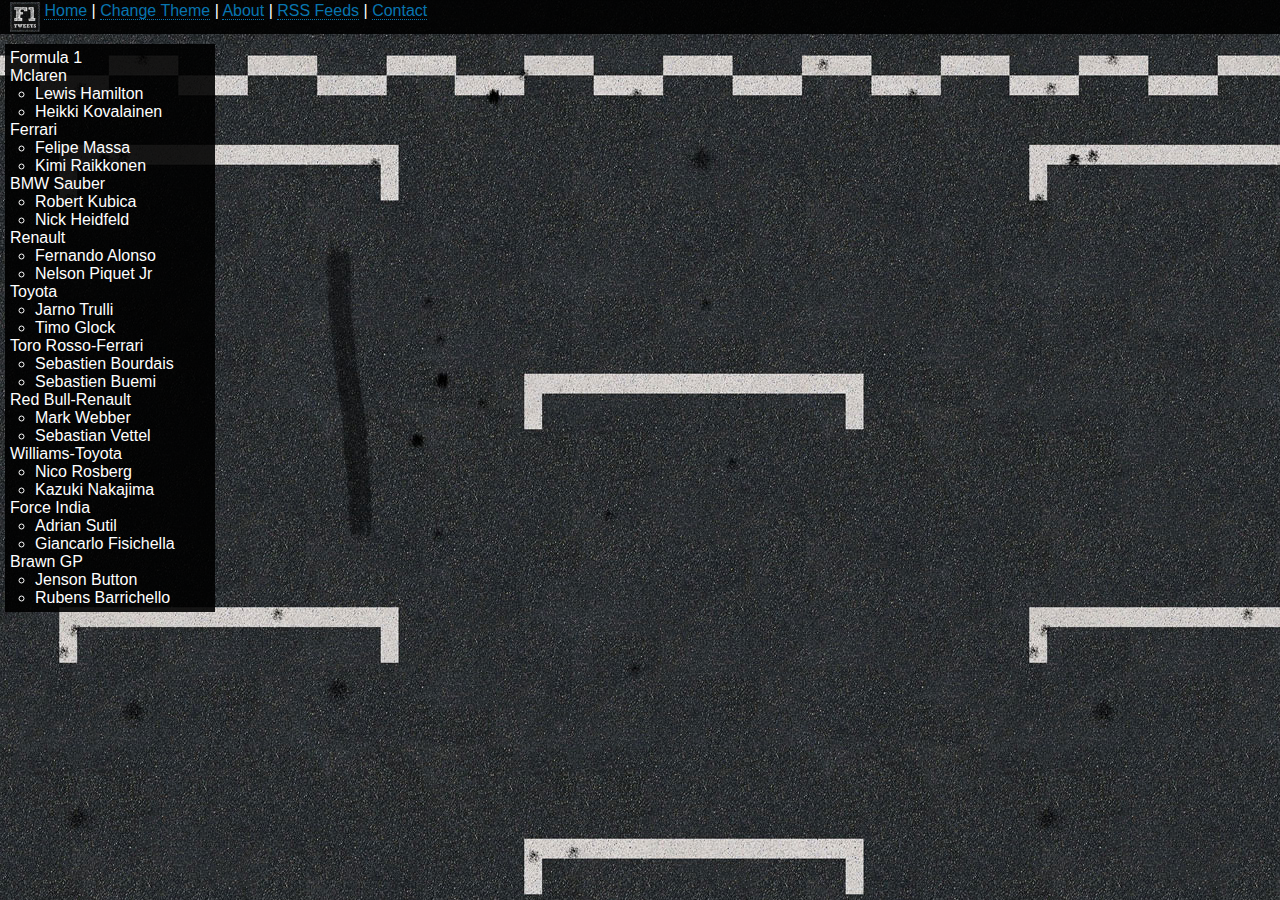
<file: index.html>
<!DOCTYPE html PUBLIC "-//W3C//DTD XHTML 1.0 Transitional//EN"
	"http://www.w3.org/TR/xhtml1/DTD/xhtml1-transitional.dtd">

<html xmlns="http://www.w3.org/1999/xhtml" xml:lang="en" lang="en">
<head>
	<meta http-equiv="Content-Type" content="text/html; charset=utf-8"/>

	<title>F1 Tweets - Follow F1 fans through the power of twitter</title>
	<link rel="stylesheet" href="css/style.css" type="text/css" media="screen" title="no title" charset="utf-8">
	<script type="text/javascript" charset="utf-8" src="js/jquery-1.3.2.min.js"></script>
	<script src="js/f1tweets.js" type="text/javascript" charset="utf-8"></script>
	<script src="js/fancyzoom.min.js" type="text/javascript" charset="utf-8"></script>
	<script type="text/javascript" charset="utf-8">
		$(document).ready(function() {
			
		$('#medium_box_link').fancyZoom({width:400, height:300});
			
			// Test code block to seperate later
		 
		
			$('#theme-lighter').live("click",function(){
				console.log("called");
				$('a').toggleClass("theme-lighter-a");
			});
			
			
		});
	</script>
<!--	<script type="text/javascript" charset="utf-8" src="js/f1tweets_minimized.js"></script> -->
	<meta name="verify-v1" content="zvrQGRzg8OEwd9O8T3ktleS/vvzJdyqITVYcUwXO5l4=" />	
	<meta name="keywords" content="Twitter, Formula 1 Racing, fans, follow, f1, racing, cars, leu, iamleu.com" />
	<meta name="description" content="A place for Formula 1 racing fans to see everyones views via the power of twitter search" />

</head>

<body>

	<div id="container">
		<div id="nav">

			<ul>
				<li><img src="images/f1avatar_normal.jpg" width="30" height="30" alt="F1avatar Normal" title="F1 Tweets" /></li>
				<!-- <li>F1 TWEETS</li> -->
				<li>&nbsp;</li>
				<li><a href="index.html">Home</a>&nbsp;</li>
				<li> | <a href="#medium_box" id="medium_box_link">Change Theme</a>&nbsp;</li>
				<li> | <a href="what-is-this-f1tweet-thing.html">About</a>&nbsp;</li>
				<li> | <a href="could-i-have-a-feed-for-this.html">RSS Feeds</a>&nbsp;</li>
				<li> | <a href="we-have-views-and-comments-to-make.html">Contact</a><li>
			</ul>
		</div>
		
		<div id="left-link">
			<ul id="driver-list">
				<li id="f1">Formula 1</li>
				
				<li id="mclaren">Mclaren</li>
					<ul>
					<li id="lewis">Lewis Hamilton</li>
					<li id="hekki">Heikki Kovalainen</li>
					</ul>
				
				<li id="ferrari">Ferrari</li>
				 <ul>
					<li id="felipe">Felipe Massa</li>
					<li id="kimi">Kimi Raikkonen</li>
				</ul>
				
				<li id="bmw">BMW Sauber</li>
				 <ul>
					<li id="robert">Robert Kubica</li> 
					<li id="nick">Nick Heidfeld</li>
				</ul>

				<li id="renault">Renault</li>
				 <ul>
					<li id="fernando">Fernando Alonso</li> 
					<li id="nelson">Nelson Piquet Jr</li>
				</ul>
				
				<li id="toyota">Toyota</li>
				 <ul>
					<li id="jarno">Jarno Trulli</li> 
					<li id="timo">Timo Glock</li>
				</ul>
				
				<li id="toro">Toro Rosso-Ferrari</li>
				 <ul>
					<li id="bourdais">Sebastien Bourdais</li> 
					<li id="buemi">Sebastien Buemi</li>
				</ul>
				
				<li id="redbull">Red Bull-Renault</li>
				 <ul>
					<li id="mark">Mark Webber</li> 
					<li id="vettel">Sebastian Vettel</li>
				</ul>
				
				<li id="williams">Williams-Toyota</li>
				 <ul>
					<li id="nico">Nico Rosberg</li> 
					<li id="kazuki">Kazuki Nakajima</li>
				</ul>
				
				<li id="force">Force India</li>
				 <ul>
					<li id="adrian">Adrian Sutil</li> 
					<li id="giancarlo">Giancarlo Fisichella</li>
				</ul>
				
				<li id="brawn">Brawn GP</li>
				 <ul>
					<li id="jenson">Jenson Button</li> 
					<li id="rubens">Rubens Barrichello</li>
				</ul>
				
			</ul>
		</div>
		
		<div id="tweet-feed">
		
			
		</div>
	</div>
	<!-- Theme Chooser -->
	<div id="medium_box">
		<h2>Change Your Theme</h2>
		<p>Not happy with the current theme, then feel free to choose another</p>
		
		<a href="#" id="theme-lighter">Lighter Theme</a>
	</div>
	<!-- User Voice Support Code -->
	<script type="text/javascript">
	var uservoiceJsHost = ("https:" == document.location.protocol) ? "https://uservoice.com" : "http://cdn.uservoice.com";
	document.write(unescape("%3Cscript src='" + uservoiceJsHost + "/javascripts/widgets/tab.js' type='text/javascript'%3E%3C/script%3E"))
	</script>
	<script type="text/javascript">
	UserVoice.Tab.show({ 
	  key: 'f1tweets',
	  host: 'f1tweets.uservoice.com', 
	  forum: 'general', 
	  alignment: 'right', /* 'left', 'right' */
	  background_color:'#06C', 
	  text_color: 'white', /* 'white', 'black' */
	  hover_color: '#f00',
	  lang: 'en' /* 'en', 'de', 'nl', 'es', 'fr' */
	})
	</script>
	<!-- Google Analytics -->
	<script type="text/javascript">
	var gaJsHost = (("https:" == document.location.protocol) ? "https://ssl." : "http://www.");
	document.write(unescape("%3Cscript src='" + gaJsHost + "google-analytics.com/ga.js' type='text/javascript'%3E%3C/script%3E"));
	</script>
	<script type="text/javascript">
	try {
	var pageTracker = _gat._getTracker("UA-2761196-5");
	pageTracker._trackPageview();
	} catch(err) {}</script>
</body>
</html>
</file>
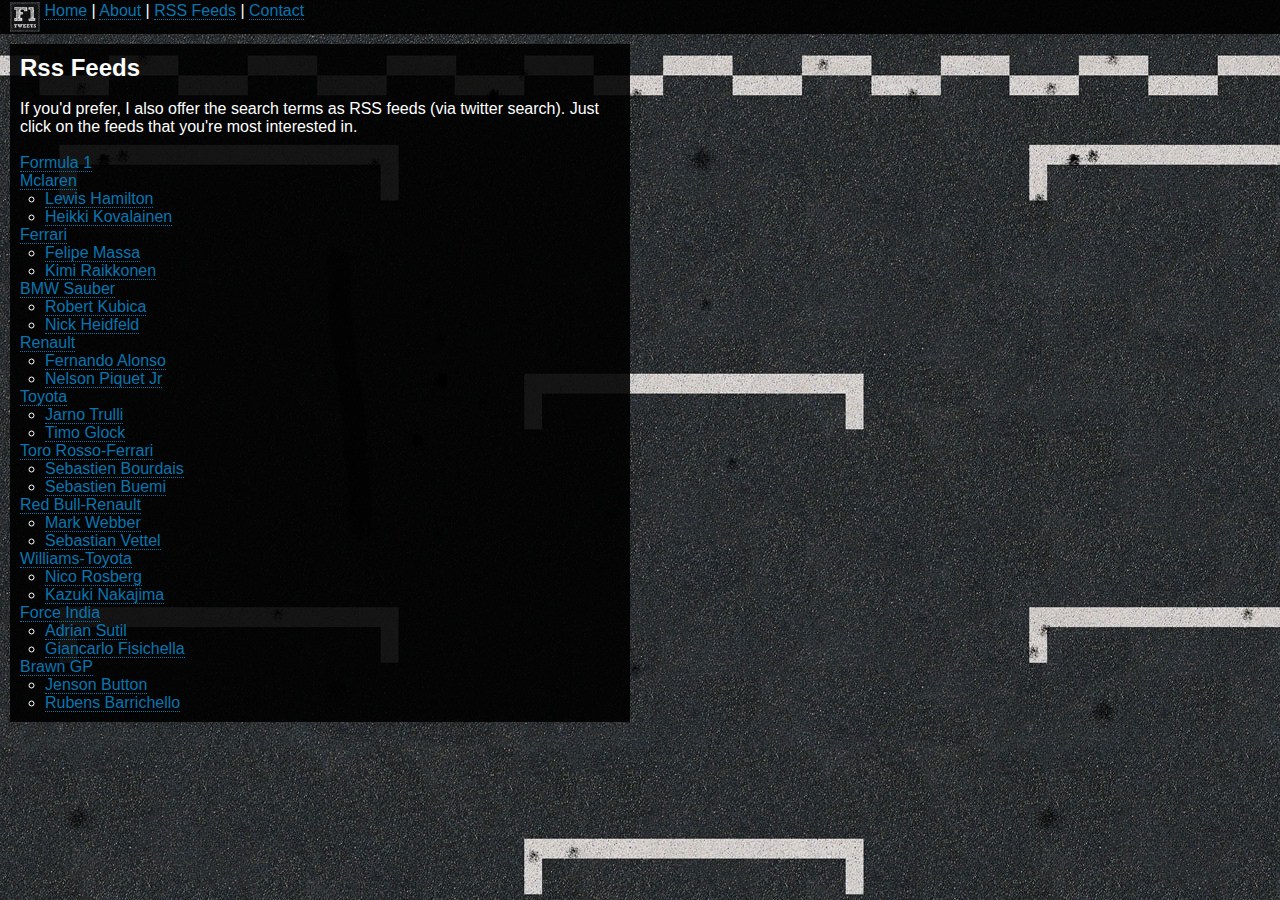
<file: could-i-have-a-feed-for-this.html>
<!DOCTYPE html PUBLIC "-//W3C//DTD XHTML 1.0 Transitional//EN"
	"http://www.w3.org/TR/xhtml1/DTD/xhtml1-transitional.dtd">

<html xmlns="http://www.w3.org/1999/xhtml" xml:lang="en" lang="en">
<head>
	<meta http-equiv="Content-Type" content="text/html; charset=utf-8"/>

	<title>F1 Tweets - Follow F1 fans through the power of twitter</title>
	<link rel="stylesheet" href="css/style.css" type="text/css" media="screen" title="no title" charset="utf-8">
	<meta name="keywords" content="Twitter, Formula 1 Racing, fans, follow, f1, racing, cars, leu, iamleu.com, RSS Feeds Formula 1, Lewis Hamilton" />
	<meta name="description" content="A place for Formula 1 racing fans to see everyones views via the power of twitter search" />

</head>

<body>

	<div id="container">
		<div id="nav">
			<ul>
				<li><img src="images/f1avatar_normal.jpg" width="30" height="30" alt="F1avatar Normal" title="F1 Tweets" /></li>
				<!-- <li>F1 TWEETS</li> -->
				<li>&nbsp;</li>
				<li><a href="index.html">Home</a>&nbsp;</li>
				<li> | <a href="what-is-this-f1tweet-thing.html">About</a>&nbsp;</li>
				<li> | <a href="could-i-have-a-feed-for-this.html">RSS Feeds</a>&nbsp;</li>
				<li> | <a href="we-have-views-and-comments-to-make.html">Contact</a><li>
			</ul>
		</div>
		
		
		
		<div id="info-box">
		
			<h2>Rss Feeds</h2>
			<br />
			
			<p>If you'd prefer, I also offer the search terms as RSS feeds (via twitter search). Just click on the feeds that you're most interested in.</p>
			<br />
			
				<ul id="driver-list">
					<li id="f1"><a href="http://search.twitter.com/search.atom?q=%23F1+OR+%23Formula1">Formula 1</a></li>

					<li id="mclaren"><a href="http://search.twitter.com/search.atom?q=Mclaren">Mclaren</a></li>
						<ul>
						<li id="lewis"><a href="http://search.twitter.com/search.atom?q=Lewis+Hamilton+OR+Hamilton">Lewis Hamilton</a></li>
						<li id="hekki"><a href="http://search.twitter.com/search.atom?q=Heikki+Kovalainen+OR+Kovalainen">Heikki Kovalainen</a></li>
						</ul>

					<li id="ferrari"><a href="http://search.twitter.com/search.atom?q=Ferrari">Ferrari</a></li>
					 <ul>
						<li id="felipe"><a href="http://search.twitter.com/search.atom?q=Felipe+Massa+OR+Massa">Felipe Massa</a></li>
						<li id="kimi"><a href="http://search.twitter.com/search.atom?q=Kimi+Raikkonen+OR+Raikkonen">Kimi Raikkonen</a></li>
					</ul>

					<li id="bmw"><a href="http://search.twitter.com/search.atom?q=BMW+Sauber+OR+Sauber">BMW Sauber</a></li>
					 <ul>
						<li id="robert"><a href="http://search.twitter.com/search.atom?q=Robert+Kubica+OR+Kubica">Robert Kubica</a></li> 
						<li id="nick"><a href="http://search.twitter.com/search.atom?q=Nick+Heidfeld+OR+Heidfeld">Nick Heidfeld</a></li>
					</ul>

					<li id="renault"><a href="http://search.twitter.com/search.atom?q=Renault">Renault</a></li>
					 <ul>
						<li id="fernando"><a href="http://search.twitter.com/search.atom?q=Fernando+Alonso+OR+Alonso">Fernando Alonso</a></li> 
						<li id="nelson"><a href="http://search.twitter.com/search.atom?q=Nelson+Piquet+Jr+OR+Piquet">Nelson Piquet Jr</a></li>
					</ul>

					<li id="toyota"><a href="http://search.twitter.com/search.atom?q=Toyota">Toyota</a></li>
					 <ul>
						<li id="jarno"><a href="http://search.twitter.com/search.atom?q=Jarno+Trulli+OR+Trulli">Jarno Trulli</a></li> 
						<li id="timo"><a href="http://search.twitter.com/search.atom?q=Timo+Glock+OR+Glock">Timo Glock</a></li>
					</ul>

					<li id="toro"><a href="http://search.twitter.com/search.atom?q=Toro+Rosso-Ferrari+OR+Toro+Rosso">Toro Rosso-Ferrari</a></li>
					 <ul>
						<li id="bourdais"><a href="http://search.twitter.com/search.atom?q=Sebastien+Bourdais+OR+Bourdais">Sebastien Bourdais</a></li> 
						<li id="buemi"><a href="http://search.twitter.com/search.atom?q=Sebastien+Buemi+OR+Buemi">Sebastien Buemi</a></li>
					</ul>

					<li id="redbull"><a href="http://search.twitter.com/search.atom?q=Red+Bull-Renault+OR+Red+Bull">Red Bull-Renault</a></li>
					 <ul>
						<li id="mark"><a href="http://search.twitter.com/search.atom?q=Mark+Webber+OR+Webber">Mark Webber</a></li> 
						<li id="vettel"><a href="http://search.twitter.com/search.atom?q=Sebastian+Vettel+OR+Vettel">Sebastian Vettel</a></li>
					</ul>

					<li id="williams"><a href="http://search.twitter.com/search.atom?q=Williams-Toyota+OR+Williams">Williams-Toyota</a></li>
					 <ul>
						<li id="nico"><a href="http://search.twitter.com/search.atom?q=Nico+Rosberg+OR+Rosberg">Nico Rosberg</a></li> 
						<li id="kazuki"><a href="http://search.twitter.com/search.atom?q=Kazuki+Nakajima+OR+Nakajima">Kazuki Nakajima</a></li>
					</ul>

					<li id="force"><a href="http://search.twitter.com/search.atom?q=Force+India">Force India</a></li>
					 <ul>
						<li id="adrian"><a href="http://search.twitter.com/search.atom?q=Adrian+Sutil+or+Sutil">Adrian Sutil</a></li> 
						<li id="giancarlo"><a href="http://search.twitter.com/search.atom?q=Giancarlo+Fisichella+OR+Fisichella">Giancarlo Fisichella</a></li>
					</ul>

					<li id="brawn"><a href="http://search.twitter.com/search.atom?q=Brawn+GP">Brawn GP</a></li>
					 <ul>
						<li id="jenson"><a href="http://search.twitter.com/search.atom?q=Jenson+Button+OR+Button">Jenson Button</a></li> 
						<li id="rubens"><a href="http://search.twitter.com/search.atom?q=Rubens+Barrichello+OR+Barrichello">Rubens Barrichello</a></li>
					</ul>

				</ul>


			
		</div>
	</div>
	<!-- User Voice Support Code -->
	<script type="text/javascript">
	var uservoiceJsHost = ("https:" == document.location.protocol) ? "https://uservoice.com" : "http://cdn.uservoice.com";
	document.write(unescape("%3Cscript src='" + uservoiceJsHost + "/javascripts/widgets/tab.js' type='text/javascript'%3E%3C/script%3E"))
	</script>
	<script type="text/javascript">
	UserVoice.Tab.show({ 
	  key: 'f1tweets',
	  host: 'f1tweets.uservoice.com', 
	  forum: 'general', 
	  alignment: 'right', /* 'left', 'right' */
	  background_color:'#06C', 
	  text_color: 'white', /* 'white', 'black' */
	  hover_color: '#f00',
	  lang: 'en' /* 'en', 'de', 'nl', 'es', 'fr' */
	})
	</script>
	<!-- Google Analytics -->
	<script type="text/javascript">
	var gaJsHost = (("https:" == document.location.protocol) ? "https://ssl." : "http://www.");
	document.write(unescape("%3Cscript src='" + gaJsHost + "google-analytics.com/ga.js' type='text/javascript'%3E%3C/script%3E"));
	</script>
	<script type="text/javascript">
	try {
	var pageTracker = _gat._getTracker("UA-2761196-5");
	pageTracker._trackPageview();
	} catch(err) {}</script>
</body>
</html>
</file>
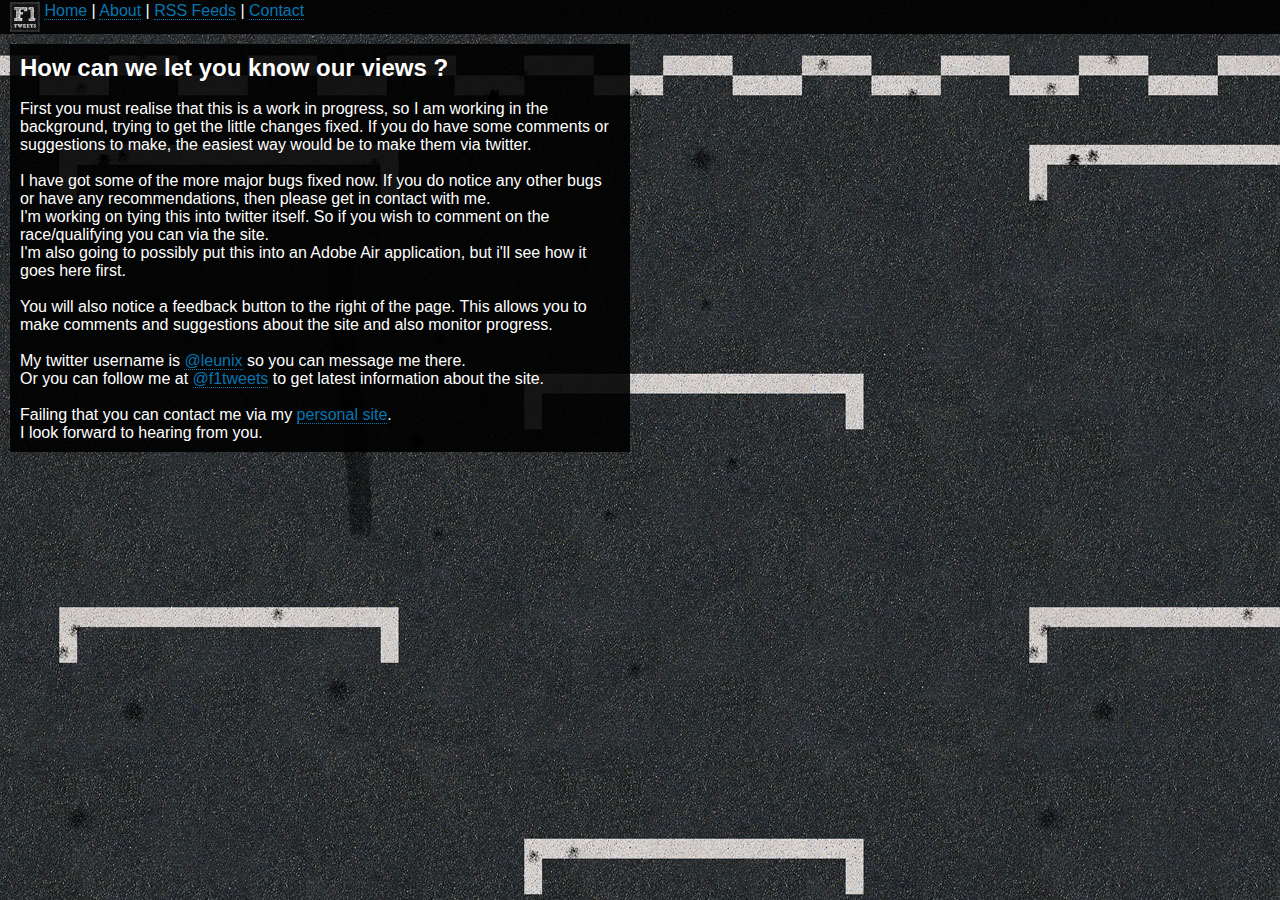
<file: we-have-views-and-comments-to-make.html>
<!DOCTYPE html PUBLIC "-//W3C//DTD XHTML 1.0 Transitional//EN"
	"http://www.w3.org/TR/xhtml1/DTD/xhtml1-transitional.dtd">

<html xmlns="http://www.w3.org/1999/xhtml" xml:lang="en" lang="en">
<head>
	<meta http-equiv="Content-Type" content="text/html; charset=utf-8"/>

	<title>F1 Tweets - Follow F1 fans through the power of twitter</title>
	<link rel="stylesheet" href="css/style.css" type="text/css" media="screen" title="no title" charset="utf-8">
	<meta name="keywords" content="Twitter, Formula 1 Racing, fans, follow, f1, racing, cars, leu, iamleu.com" />
	<meta name="description" content="A place for Formula 1 racing fans to see everyones views via the power of twitter search" />

</head>

<body>

	<div id="container">
		<div id="nav">
			<ul>
				<li><img src="images/f1avatar_normal.jpg" width="30" height="30" alt="F1avatar Normal" title="F1 Tweets" /></li>
				<!-- <li>F1 TWEETS</li> -->
				<li>&nbsp;</li>
				<li><a href="index.html">Home</a>&nbsp;</li>
				<li> | <a href="what-is-this-f1tweet-thing.html">About</a>&nbsp;</li>
				<li> | <a href="could-i-have-a-feed-for-this.html">RSS Feeds</a>&nbsp;</li>
				<li> | <a href="we-have-views-and-comments-to-make.html">Contact</a><li>
			</ul>
		</div>
		
		
		
		<div id="info-box">
		
			<h2>How can we let you know our views ?</h2>
			<br />
			
			<p>First you must realise that this is a work in progress, so I am working in the background, trying to get the little changes fixed. If you do have some comments or suggestions to make, the easiest way would be to make them via twitter.</p>
			<br />
			
			<p>I have got some of the more major bugs fixed now. If you do notice any other bugs or have any recommendations, then please get in contact with me.</p>
			
			<p>I'm working on tying this into twitter itself. So if you wish to comment on the race/qualifying you can via the site.</p>
			
			<p>I'm also going to possibly put this into an Adobe Air application, but i'll see how it goes here first.</p>
			<br />
			
			<p>You will also notice a feedback button to the right of the page. This allows you to make comments and suggestions about the site and also monitor progress.</p><br />
			
			
			<p>My twitter username is <a href="http://twitter.com/leunix">@leunix</a> so you can message me there.</p>
			<p>Or you can follow me at <a href="http://twitter.com/f1tweets">@f1tweets</a> to get latest information about the site.</p>
			
			<br />
			
			<p>Failing that you can contact me via my <a href="http://iamleu.com/hey_leu.php">personal site</a>. <br />I look forward to hearing from you.</p>

			
		</div>
	</div>
	<!-- User Voice Support Code -->
	<script type="text/javascript">
	var uservoiceJsHost = ("https:" == document.location.protocol) ? "https://uservoice.com" : "http://cdn.uservoice.com";
	document.write(unescape("%3Cscript src='" + uservoiceJsHost + "/javascripts/widgets/tab.js' type='text/javascript'%3E%3C/script%3E"))
	</script>
	<script type="text/javascript">
	UserVoice.Tab.show({ 
	  key: 'f1tweets',
	  host: 'f1tweets.uservoice.com', 
	  forum: 'general', 
	  alignment: 'right', /* 'left', 'right' */
	  background_color:'#06C', 
	  text_color: 'white', /* 'white', 'black' */
	  hover_color: '#f00',
	  lang: 'en' /* 'en', 'de', 'nl', 'es', 'fr' */
	})
	</script>
	<!-- Google Analytics -->
	<script type="text/javascript">
	var gaJsHost = (("https:" == document.location.protocol) ? "https://ssl." : "http://www.");
	document.write(unescape("%3Cscript src='" + gaJsHost + "google-analytics.com/ga.js' type='text/javascript'%3E%3C/script%3E"));
	</script>
	<script type="text/javascript">
	try {
	var pageTracker = _gat._getTracker("UA-2761196-5");
	pageTracker._trackPageview();
	} catch(err) {}</script>
</body>
</html>
</file>
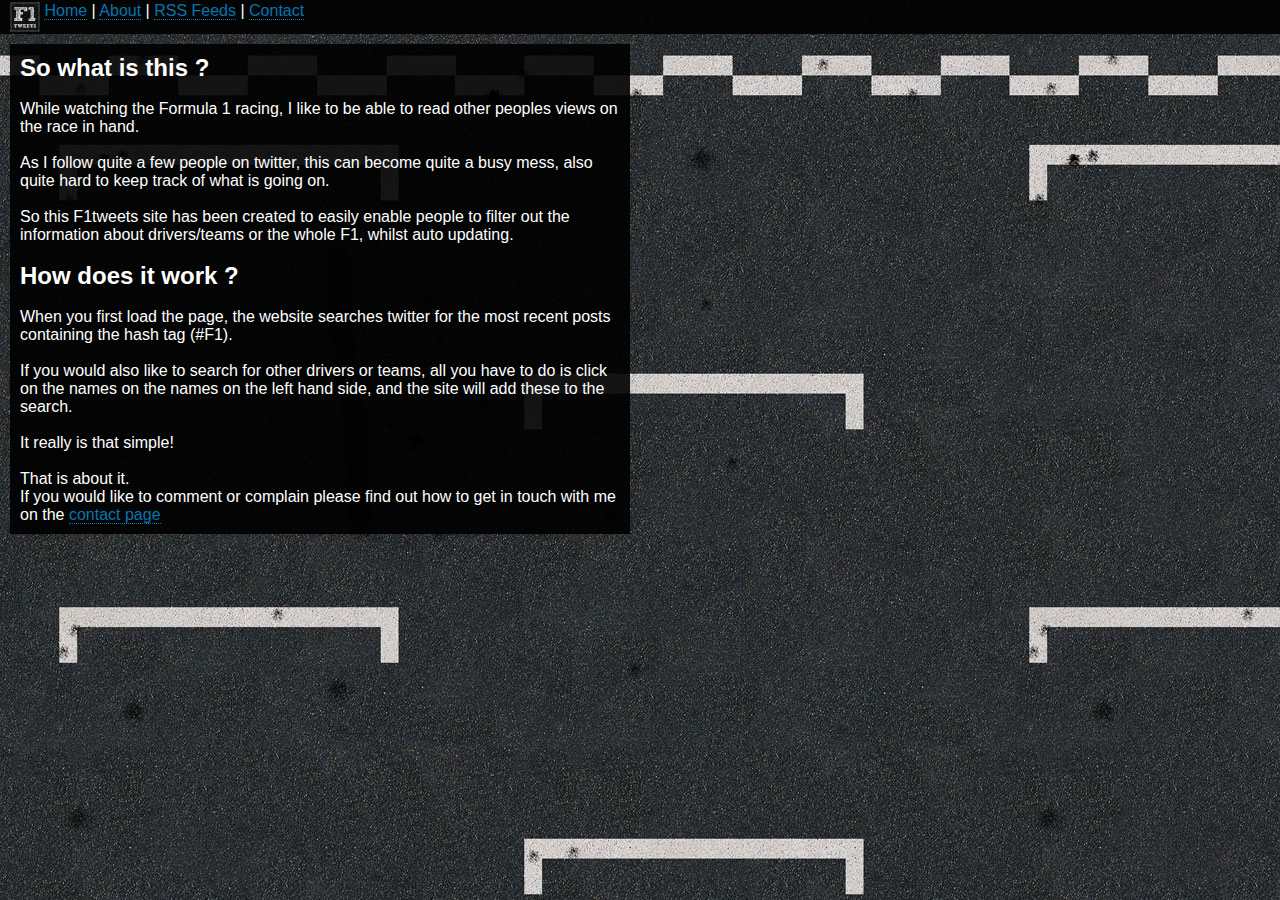
<file: what-is-this-f1tweet-thing.html>
<!DOCTYPE html PUBLIC "-//W3C//DTD XHTML 1.0 Transitional//EN"
	"http://www.w3.org/TR/xhtml1/DTD/xhtml1-transitional.dtd">

<html xmlns="http://www.w3.org/1999/xhtml" xml:lang="en" lang="en">
<head>
	<meta http-equiv="Content-Type" content="text/html; charset=utf-8"/>

	<title>F1 Tweets - Follow F1 fans through the power of twitter</title>
	<link rel="stylesheet" href="css/style.css" type="text/css" media="screen" title="no title" charset="utf-8">
	<meta name="keywords" content="Twitter, Formula 1 Racing, fans, follow, f1, racing, cars, leu, iamleu.com" />
	<meta name="description" content="A place for Formula 1 racing fans to see everyones views via the power of twitter search" />

</head>

<body>

	<div id="container">
		<div id="nav">
			<ul>
				<li><img src="images/f1avatar_normal.jpg" width="30" height="30" alt="F1avatar Normal" title="F1 Tweets" /></li>
				<!-- <li>F1 TWEETS</li> -->
				<li>&nbsp;</li>
				<li><a href="index.html">Home</a>&nbsp;</li>
				<li> | <a href="what-is-this-f1tweet-thing.html">About</a>&nbsp;</li>
				<li> | <a href="could-i-have-a-feed-for-this.html">RSS Feeds</a>&nbsp;</li>
				<li> | <a href="we-have-views-and-comments-to-make.html">Contact</a><li>
			</ul>
		</div>
		
		
		
		<div id="info-box">
		
			<h2>So what is this ?</h2>
			<br />
			
			<p>While watching the Formula 1 racing, I like to be able to read other peoples views on the race in hand.</p>
			<br />
			
			<p>As I follow quite a few people on twitter, this can become quite a busy mess, also quite hard to keep track of what is going on.</p>
			<br />
			<p>So this F1tweets site has been created to easily enable people to filter out the information about drivers/teams or the whole F1, whilst auto updating.</p>
			<br />
			
			<h2>How does it work ?</h2><br />
			
			<p>When you first load the page, the website searches twitter for the most recent posts containing the hash tag (#F1).</p><br />
			
			<p>If you would also like to search for other drivers or teams, all you have to do is click on the names on the names on the left hand side, and the site will add these to the search.</p><br />
			
			<p>It really is that simple!</p><br />
			
			
			<p>That is about it. <br />If you would like to comment or complain please find out how to get in touch with me on the <a href="we-have-views-and-comments-to-make.html">contact page</a></p>
			
		</div>
	</div>
	<!-- User Voice Support Code -->
	<script type="text/javascript">
	var uservoiceJsHost = ("https:" == document.location.protocol) ? "https://uservoice.com" : "http://cdn.uservoice.com";
	document.write(unescape("%3Cscript src='" + uservoiceJsHost + "/javascripts/widgets/tab.js' type='text/javascript'%3E%3C/script%3E"))
	</script>
	<script type="text/javascript">
	UserVoice.Tab.show({ 
	  key: 'f1tweets',
	  host: 'f1tweets.uservoice.com', 
	  forum: 'general', 
	  alignment: 'right', /* 'left', 'right' */
	  background_color:'#06C', 
	  text_color: 'white', /* 'white', 'black' */
	  hover_color: '#f00',
	  lang: 'en' /* 'en', 'de', 'nl', 'es', 'fr' */
	})
	</script>
	<!-- Google Analytics -->
	<script type="text/javascript">
	var gaJsHost = (("https:" == document.location.protocol) ? "https://ssl." : "http://www.");
	document.write(unescape("%3Cscript src='" + gaJsHost + "google-analytics.com/ga.js' type='text/javascript'%3E%3C/script%3E"));
	</script>
	<script type="text/javascript">
	try {
	var pageTracker = _gat._getTracker("UA-2761196-5");
	pageTracker._trackPageview();
	} catch(err) {}</script>
</body>
</html>
</file>
<file: css/style.css>
* {
	margin:0px;
	padding:0px;
}



body {
	background: #000 url('../images/background.jpg') repeat-x fixed;
	font-family: Verdana, sans-serif;
}

a {
	color:#0875B0;
	border-bottom: 1px dotted #0875B0;
	text-decoration:none;
}

/*lighter theme*/
.theme-lighter-a {
	color:#FF0000;
	border-bottom: 1px dotted #FF0000;
	text-decoration:none;
}

#info-box {
	background-color: transparent;
	background-image: url('../images/semiTransparent01.png');
	background-repeat: repeat;
	color:#FFF;
	width:600px;
	margin:10px;
	padding:10px;
}

li {
	cursor: pointer;
}

.tweet {

	background-color: transparent;
/*	background-image: url('../images/semiTransparent01.png');*/
	background-image: url('../images/semiTransparentBlue.png');
	background-repeat: repeat;
	color:#FFF;
	width:600px;
	margin:10px;
	padding:10px;
}

#nav {
	height:30px;
	color:#FFF;
	padding:2px 2px 2px 10px;
	background-color: transparent;
	background-image: url('../images/semiTransparent01.png');
	background-repeat: repeat;
}

#nav ul {
	list-style:none;
}

#nav ul li {
	display:block;
	float:left;
}

#left-link {
	margin:10px 0px 5px 5px;
	padding:5px;
	background-color: transparent;
	background-image: url('../images/semiTransparent01.png');
	background-repeat: repeat;
	color:#FFF;
	width:200px;
	float:left;
/*	position: fixed;*/
}

.highlight {
	background-color:#0875B0;
	padding:0px 2px 0px 2px;
/*	text-decoration:underline;*/
	font-weight: bold;
}


#tweet-feed {
	float:left;
/*	height:900px;*/
/*	overflow:hidden;*/
/*	margin-left:210px;*/
}

#driver-list {
	list-style:none;
}

#driver-list ul {
	list-style-type: circle;
}

#driver-list ul li {
	margin-left:25px;
	
}
</file>
